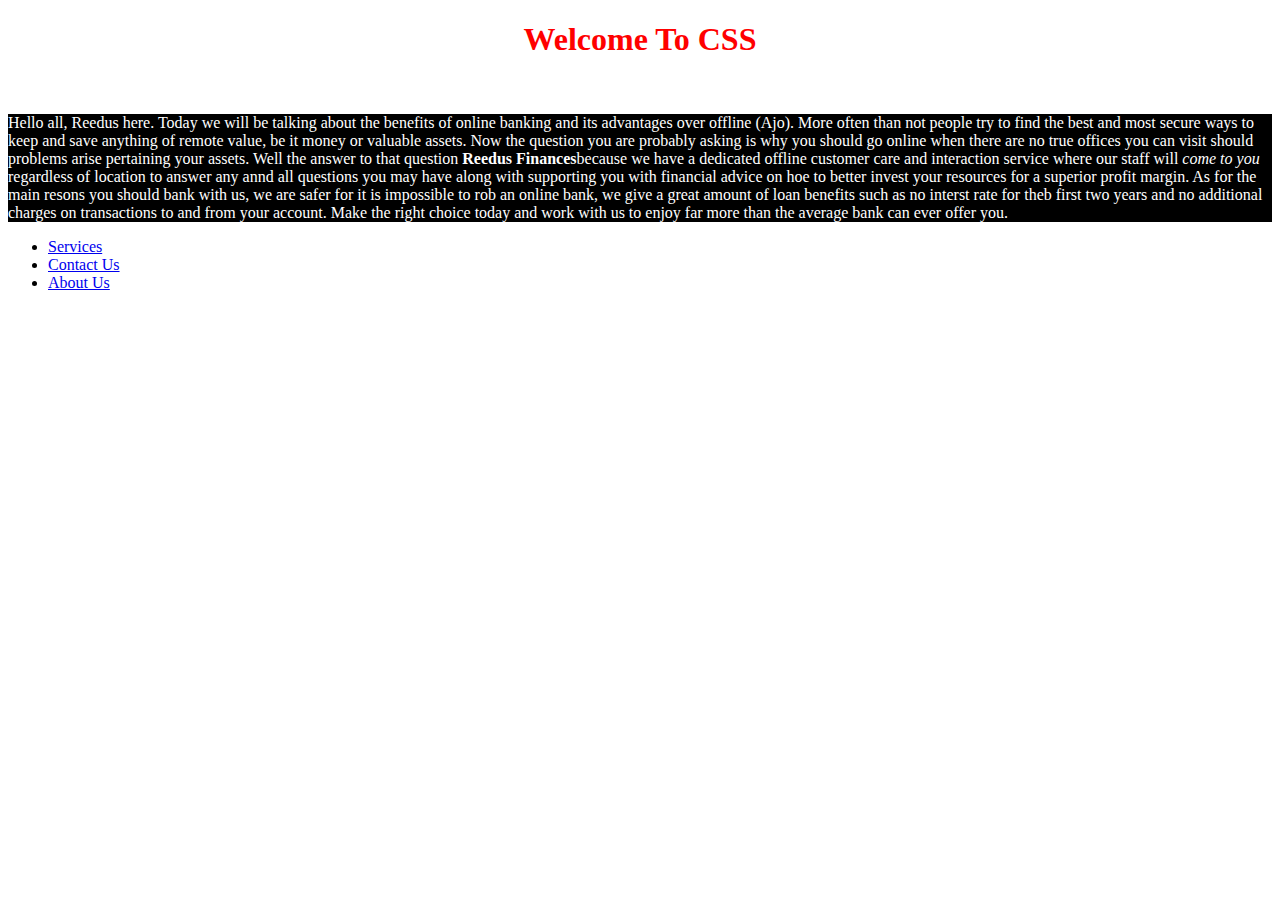
<file: index.html>
<!DOCTYPE html>
<html lang="en">
<head>
    <meta charset="UTF-8">
    <meta http-equiv="X-UA-Compatible" content="IE=edge">
    <meta name="viewport" content="width=device-width, initial-scale=1.0">
    <link rel="stylesheet" href="all_css/style.css">
    <title>Reedus Finances</title>
    

</head>
<body>
    <h1 style="color: red; text-align: center;">Welcome To CSS</h1>  
  <br>
  <p id="index-paragragh">
      Hello all, Reedus here. Today we will be talking about the benefits of online banking and its advantages over offline (Ajo).
      More often than not people try to find the best and most secure ways to keep and save anything of remote value, be it money or
      valuable assets. Now the question you are probably asking is why you should go online when there are no true offices you can visit 
      should problems arise pertaining your assets. Well the answer to that question <strong>Reedus Finances</strong>because we have a dedicated offline
      customer care and interaction service where our staff will <em>come to you</em> regardless of location to answer any annd all questions
      you may have along with supporting you with financial advice on hoe to better invest your resources for a superior profit margin.
      As for the main resons you should bank with us, we are safer for it is impossible to rob an online bank, we give a great amount 
      of loan benefits such as no interst rate for theb first two years and no additional charges on transactions to and from your account.
      Make the right choice today and work with us to enjoy far more than the average bank can ever offer you.
  </p>
  <ul>
      <li><a href="Pages/services.html">Services</a></li>
      <li><a href="Pages/contact.html">Contact Us</a></li>
      <li><a href="Pages/about.html">About Us</a></li>
  </ul>

</body>
</html>
</file>
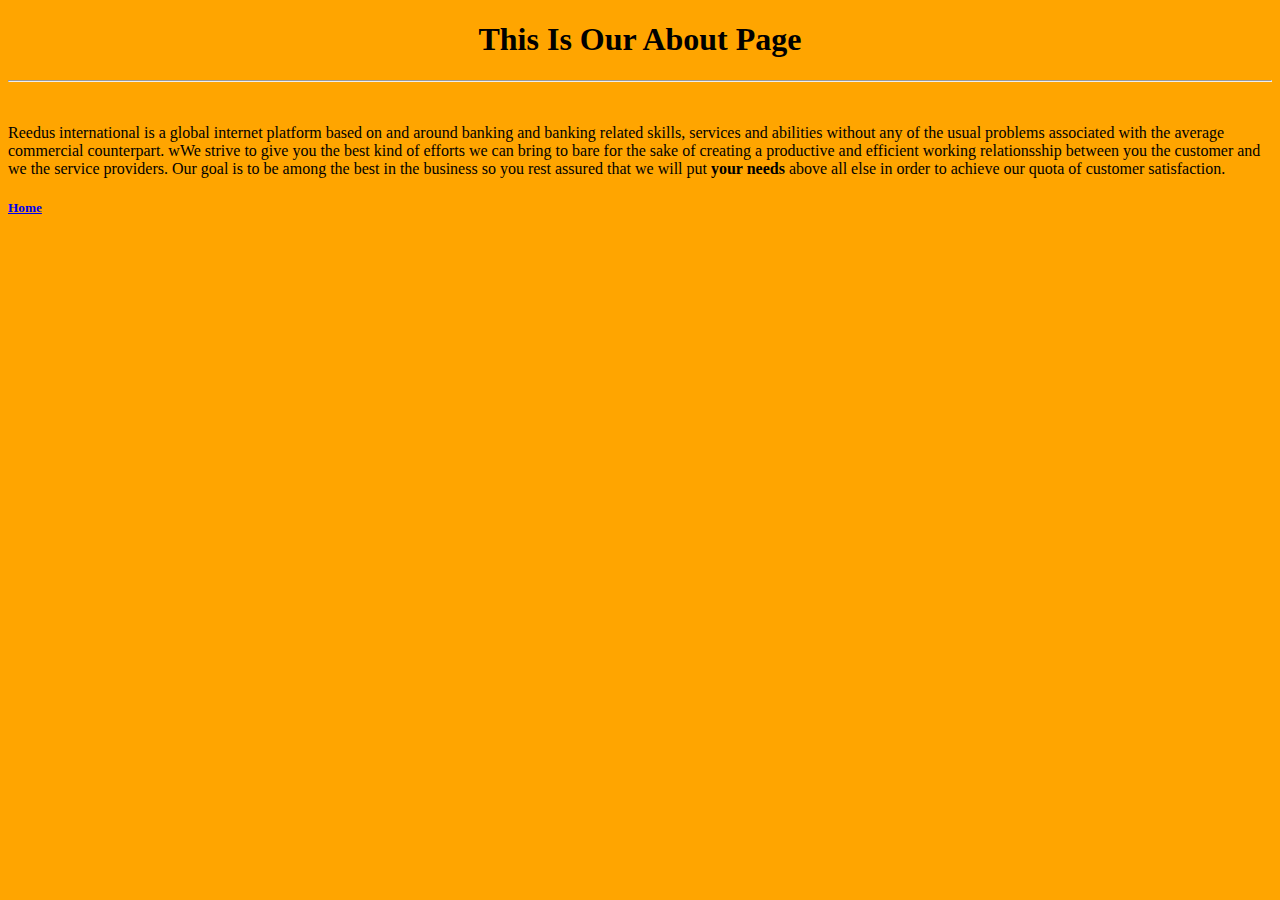
<file: Pages/about.html>
<!DOCTYPE html>
<html lang="en">
<head>
    <meta charset="UTF-8">
    <meta http-equiv="X-UA-Compatible" content="IE=edge">
    <meta name="viewport" content="width=device-width, initial-scale=1.0">
    <title>About Us</title>
    <style>
       #about-body{background-color: orange;}
       .about-h1{text-align: center;}
    </style>
</head>
<body id="about-body">
    <h1 class="about-h1">This Is Our About Page</h1>
    <hr>
    <br>
    <p>Reedus international is a global internet platform based on and around banking and banking related skills, services and 
        abilities without any of the usual problems associated with the average commercial counterpart. wWe strive to give you the 
        best kind of efforts we can bring to bare for the sake of creating a productive and efficient  working relationsship between
        you the customer and we the service providers. Our goal is to be among the best in the business so you rest assured that we
        will put <strong>your needs</strong> above all else in order to achieve our quota of customer satisfaction. 
    </p>
    <h5><a href="../index.html">Home</a></h5>
</body>
</html>
</file>
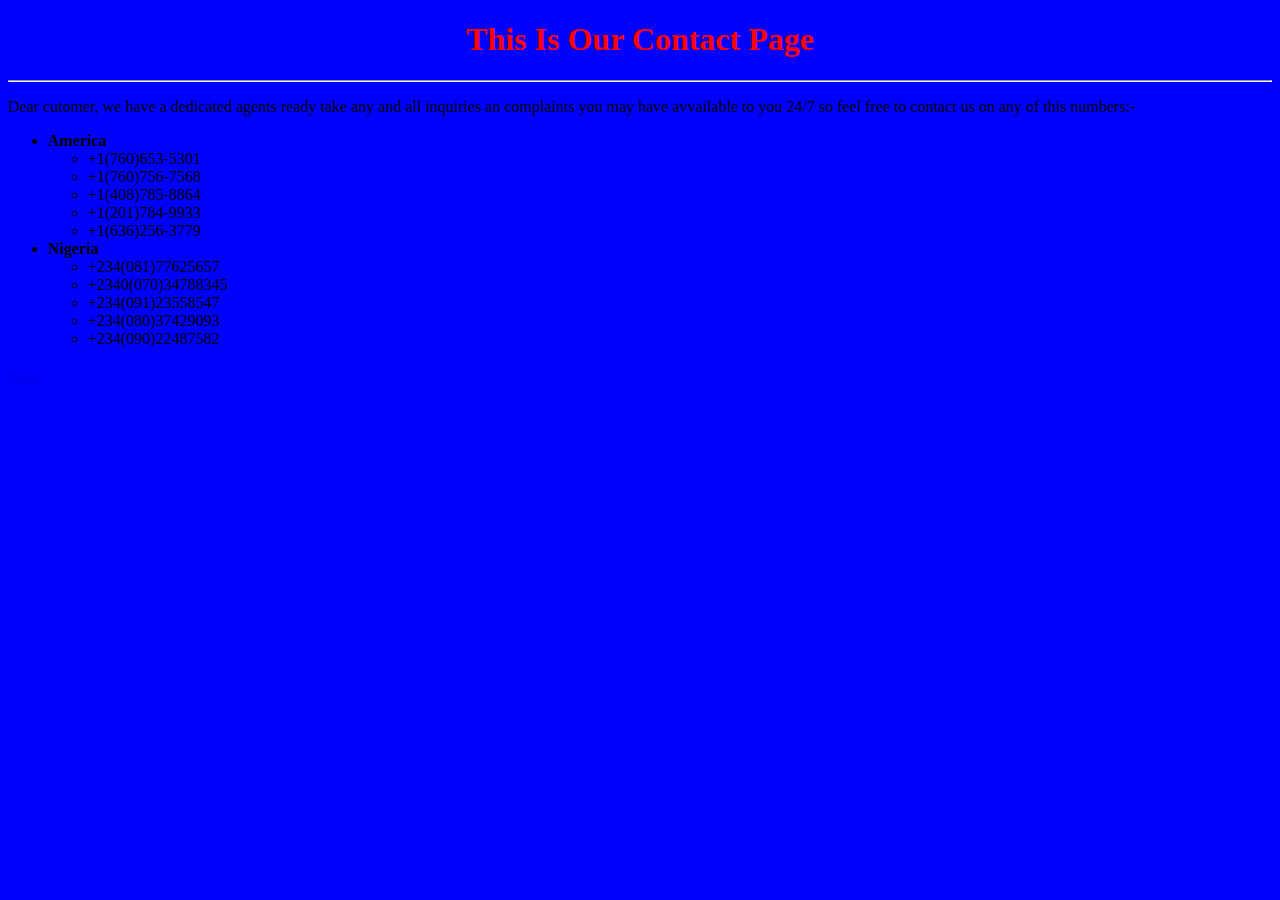
<file: Pages/contact.html>
<!DOCTYPE html>
<html lang="en">
<head>
    <meta charset="UTF-8">
    <meta http-equiv="X-UA-Compatible" content="IE=edge">
    <meta name="viewport" content="width=device-width, initial-scale=1.0">
    <link rel="stylesheet" href="../all_css/style.css">
    <title>Contact us</title>
</head>
<body class="contact1"> 
    <h1 class="contact-h1"> This Is Our Contact Page</h1>
    <hr>
    <p>
       Dear cutomer, we have a dedicated agents ready take any and all inquiries
       an complaints you may have avvailable to you 24/7 so feel free to contact us
       on any of this numbers:-
    </p>
<ul>
    <li><strong> America</strong>
        <ul>
            <li>+1(760)653-5301</li>
            <li>+1(760)756-7568</li>
            <li>+1(408)785-8864</li>
            <li>+1(201)784-9933</li>
            <li>+1(636)256-3779</li>
        </ul>
    </li>
    <li><strong> Nigeria</strong>
    <ul>
        <li>+234(081)77625657</li>
        <li>+2340(070)34788345</li>
        <li>+234(091)23558547</li>
        <li>+234(080)37429093</li>
        <li>+234(090)22487582</li>
    </ul>
    </li>
</ul>
<h5><a href="../index.html">Home</a></h5>
    
</body>
</html>
</file>
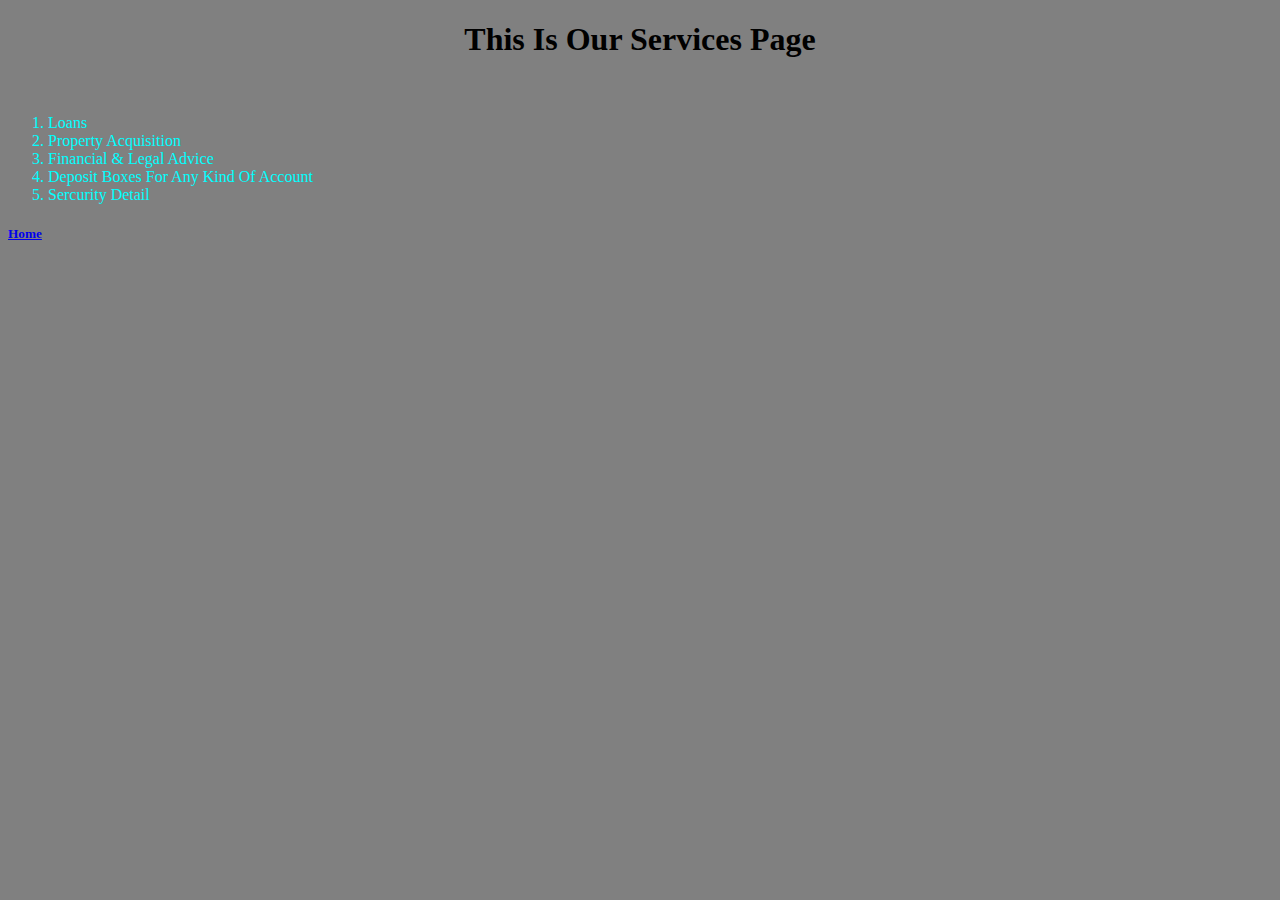
<file: Pages/services.html>
<!DOCTYPE html>
<html lang="en">
<head>
    <meta charset="UTF-8">
    <meta http-equiv="X-UA-Compatible" content="IE=edge">
    <meta name="viewport" content="width=device-width, initial-scale=1.0">
    <title>Services</title>
    <style>
        h1 {text-align: center;}
        body {background-color: grey;}
        li {color: cyan;}
    </style>
</head>
<body>
    <h1>This Is Our Services Page</h1>
    <br>
    <ol type="1">
        <li>Loans</li>
        <li>Property Acquisition</li>
        <li>Financial & Legal Advice</li>
        <li>Deposit Boxes For Any Kind Of Account</li>
        <li>Sercurity Detail</li>
    </ol>
    <h5><a href="../index.html">Home</a></h5>
</body>
</html>
</file>
<file: all_css/style.css>
#index-paragragh{background-color: black; color: white;}
.contact1{background-color: blue;}
.contact-h1{text-align: center; color: red;}
</file>
